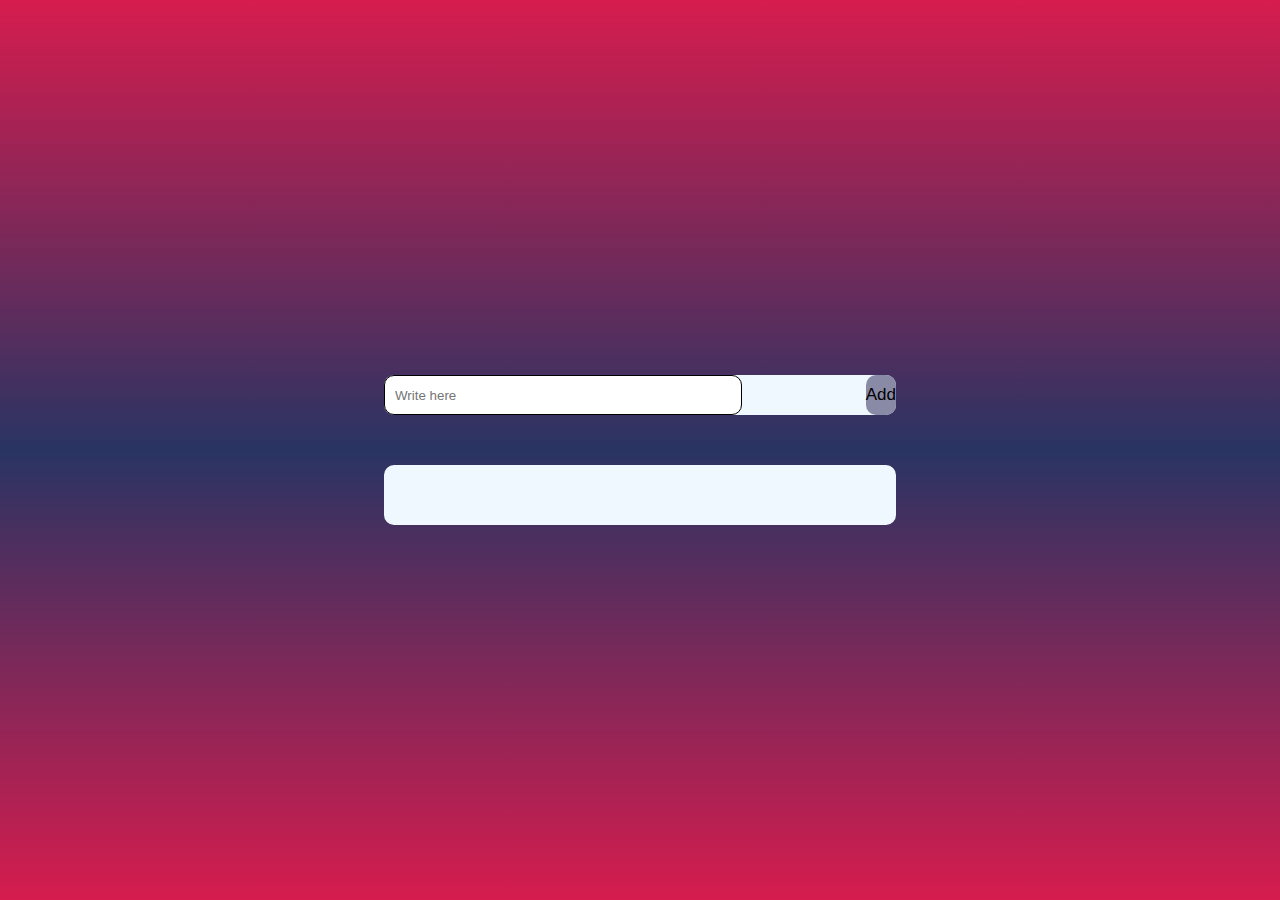
<file: To_Do_App/index.html>
<!DOCTYPE html>
<html lang="en">
  <head>
    <meta charset="UTF-8" />
    <meta name="viewport" content="width=device-width, initial-scale=1.0" />
    <link
      href="https://unpkg.com/boxicons@2.1.4/css/boxicons.min.css"
      rel="stylesheet"
    />
    <title>To Do App</title>
    <link rel="stylesheet" href="style.css" />
  </head>
  <body>
    <div class="box">
      <div class="newitem">
        <input type="text" placeholder="Write here" />
        <button class="click">Add</button>
      </div>
      <div id="tag"></div>
    </div>

    <script src="script.js"></script>
  </body>
</html>
</file>
<file: To_Do_App/style.css>
*{
    margin: 0;
    padding: 0;
    box-sizing: border-box;
}

body{
    height: 100vh;
    background: linear-gradient(#d61c4e, #293463, #d61c4e);
}

.box{
    width: 40%;
    min-width: 450px;
    position: absolute;
    top: 50%;
    left: 50%;
    transform: translate(-50%, -50%);
    padding: 30px, 40px;
}

.newitem{
    position: relative;
    background-color: aliceblue;
    padding: 30px, 25px;
    border-radius: 10px;

}

.newitem input{
    width: 70%;
    height: 40px;
    font-family: 'Gill Sans', 'Gill Sans MT', Calibri, 'Trebuchet MS', sans-serif;
    border: 1px solid black;
    color: #d61c4e;
    padding: 10px;
    position: relative;
    border-radius: 10px;
}

.newitem input:focus{
    outline: none;
    border-color: #293463;
}

.newitem button{
    position: relative;
    float: right;
    height: 40px;
    font-family: 'Gill Sans', 'Gill Sans MT', Calibri, 'Trebuchet MS', sans-serif;
    border-radius: 10px;
    font-size: 17px;
    border: none;
    background-color: #898aa6;

}

#tag{
    background-color: aliceblue;
    padding: 30px 40px;
    border-radius: 10px;
    margin-top: 50px;
    position: relative;
}
</file>
